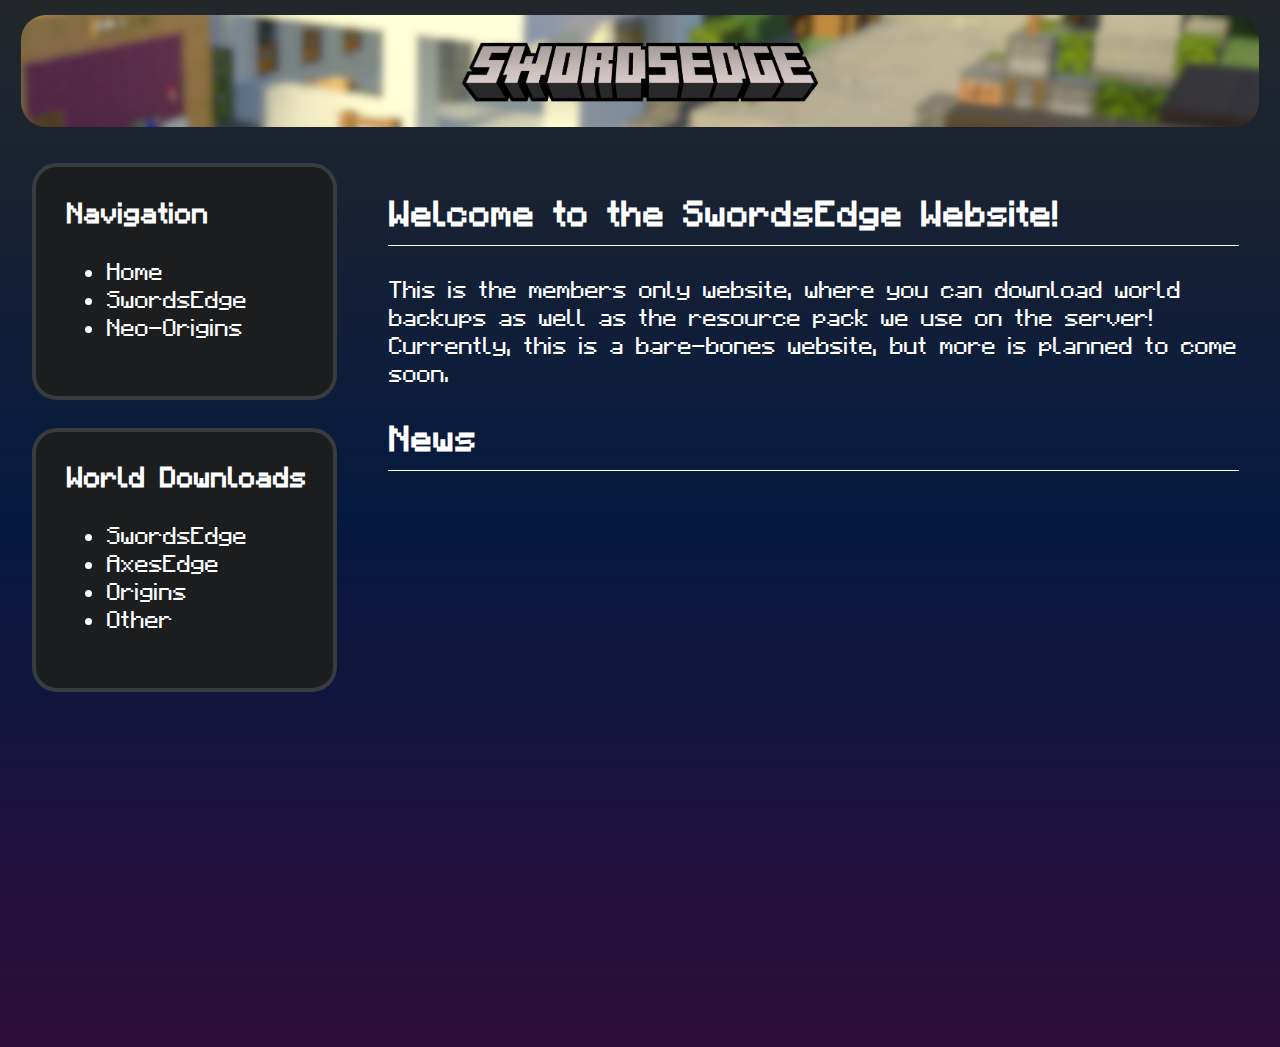
<file: index.html>
<html lang="en">
<head>
    <meta charset="UTF-8">
    <meta name="viewport" content="width=device-width, initial-scale=1.0">
    <title>SwordsEdge Website</title>
    <link rel="stylesheet" href="se_web.css">
    <link rel="icon" type="image/x-icon" href="images/recovery_compass_item.png">
</head>
    <body>
        <header>
            <img id="logo" src="images/title.png" alt="SwordsEdge Logo">
        </header>

        <div id="main">
            <article>
                <h2 class="heading">Welcome to the SwordsEdge Website!</h2>
                <p>This is the members only website, where you can download world backups as well as the resource pack we use on the server! Currently, this is a bare-bones website, but more is planned to come soon.</p>
                <h2 class="heading">News</h2>

            </article>
            <nav>
                <div class="pageNav">
                    <h3>Navigation</h3>
                    <ul>
                        <li><a href="index.html">Home</a></li>
                        <li><a href="swordsedge.html">SwordsEdge</a></li>
                        <li><a href="origins.html">Neo-Origins</a></li>
                    </ul>
                </div>
                <br>
                <div class="pageNav">
                    <h3>World Downloads</h3>
                    <ul>
                        <li><a href="swordsedge_wd.html">SwordsEdge</a></li>
                        <li><a href="axesedge_wd.html">AxesEdge</a></li>
                        <li><a href="origins_wd.html">Origins</a></li>
                        <li><a href="other_wd.html">Other</a></li>
                    </ul>
                </div>
            </nav>
        </div>
    </body>
</html>
</file>
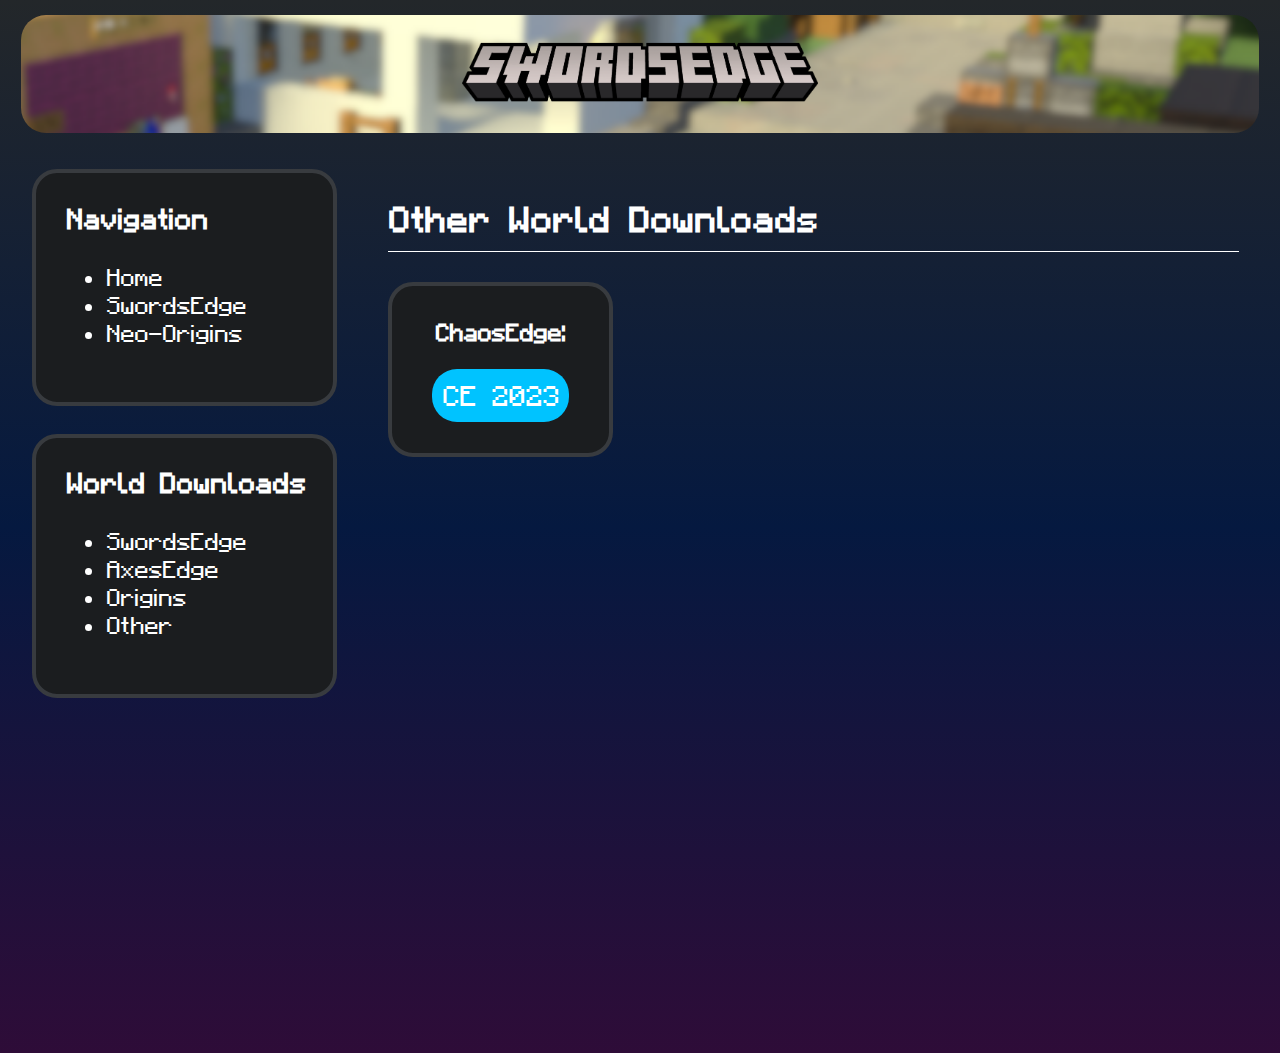
<file: other_wd.html>
<!DOCTYPE html>
<html lang="en">
<head>
    <meta charset="UTF-8">
    <meta name="viewport" content="width=device-width, initial-scale=1.0">
    <title>Other World Downloads</title>
    <link rel="stylesheet" href="se_web.css">
    <link rel="icon" type="image/x-icon" href="images/recovery_compass_item.png">
</head>
<body>
    <header>
        <img id="logo" src="images/title.png" alt="SwordsEdge Logo">
    </header>
  <div id="main">
    <article>
        <h2 class="heading">Other World Downloads</h2>
        <div id="world_container">
            <div id="latest">
                <h4>ChaosEdge:</h4>
                <a href="other/chaosedge.zip" download id="latest_world">CE 2023</a>
            </div>
        </div>
    </article>
    <nav>
        <div class="pageNav">
            <h3>Navigation</h3>
            <ul>
                <li><a href="index.html">Home</a></li>
                <li><a href="swordsedge.html">SwordsEdge</a></li>
                <li><a href="origins.html">Neo-Origins</a></li>
            </ul>
        </div>
        <br>
        <div class="pageNav">
            <h3>World Downloads</h3>
            <ul>
                <li><a href="swordsedge_wd.html">SwordsEdge</a></li>
                <li><a href="axesedge_wd.html">AxesEdge</a></li>
                <li><a href="origins_wd.html">Origins</a></li>
                <li><a href="other_wd.html">Other</a></li>
            </ul>
        </div>
    </nav>
  </div>
</body>
</html>
</file>
<file: se_web.css>
@font-face {
    font-family: mojangles;
    src: url(Mojangles.ttf);
}
* {
    box-sizing: border-box; 
}
body {
    font-family: "mojangles";
    font-size: 18pt;
    background-image: linear-gradient(#23272a, #051940, #2e0c38);
    color: white;
}
#main {
    display: flex;
    min-height: 100vh;
}
#main > article {
    flex: 1;
}
#main > nav {
    flex: 0 0 15vw;

}
#main > nav {
    order: -1;
}
header, article, nav {
    padding: 1em;
}
header {
    margin: 1%;
    border-radius: 25px;
    margin-top: 15px;
    text-align: center;
    padding: 2%;
    background-image: url('images/banner.png');
    background-repeat: no-repeat;
    background-attachment: fixed;
    background-size: cover;
}
#logo {
    width: 30%;
}
.heading {
    border-bottom: 1px solid white;
    padding-bottom: 10px;
    width: 99%;
}
strong , li a:hover, a:active {
    color: #00c3ff;
}
a:link, a:visited {
    color: white;
}
li a:link, a:visited, #JashDuck {
    text-decoration: none;
}
li a:hover, a:active {
    color: #7dcdec;
}
.pageNav{
    padding: 30px;
    padding-top: 1px;
    white-space: nowrap;
}
iframe {
    position: absolute;
    top: 0;
    left: 0;
    bottom: 0;
    right: 0;
    width: 100%;
    height: 100%;
}
.iframe_background, #archived, #latest, .pageNav, .collapsible {
    background-color: #1b1d1f;
    border: 4px solid #383b3f;
    border-radius: 25px;
    margin-right: 1%;
}
.iframe_container {
    position: relative;
    overflow: hidden;
    width: 100%;
    padding-top: 56.25%;

}
.iframe_background {
    padding-left: 10%;
    padding-right: 10%;
}
.worlds, .mods {
    border: 3px solid white;
    text-decoration: none;
    display: inline-block;
    padding: 4px;
    margin: 7px;
}
#archived, #latest {
    padding: 40px;
    margin-bottom: 20px;
    padding-top: 1px;
}
#archived {
    width: 100%;
}
.worlds:hover, .collapsible:hover, .mods:hover {
    background-color: #383b3f;
}
#latest_world {
    text-decoration: none;
    background-color: #00c3ff;
    padding: 10px;
    border-radius: 25px;
    font-size: 22pt;
}
#latest_world:hover {
    background-color:  #00c3ff;
}
#world_container {
    display: flex;
}
#latest {
    white-space: nowrap;
    text-align: center;
}

.mods {
    border-image: linear-gradient( #00c3ff, #9f0c89) 1;
}

/* Collabsible containers */

.collapsible {
    font-family: "mojangles";
    color: white;
    cursor: pointer;
    padding: 25px;
    width: 99%;
    text-align: left;
    font-size: 18pt;
    border: 4px solid #383b3f;
    border-radius: 25px;
    background-color: #1b1d1f;
}
 
.active {
    border-radius: 25px 25px 0px 0px;
    border-bottom: 0px;
}
 
.content {
    display: none;
    padding: 18px;
    width: 99%;
    font-size: 18pt;
    background-color: #1b1d1f;
    border-radius: 0px 0px 25px 25px;
    border: 4px solid #383b3f;
    border-top: 0px;
}

/* Mobile */

@media only screen and (max-width: 1024px) {
    #logo {width: 70%;}
    #main, #world_container {flex-direction: column;}
    .content {line-height: normal; text-align: center;}
    .collapsible:hover {background-color: #131414;}
}

/* Slide show */

* {box-sizing:border-box}

.slideshow-container {
  max-width: 2000px;
  position: relative;
  margin: auto;
}

/* Hide the images by default */
.mySlides {
  display: none;
}

/* Next & previous buttons */
.prev, .next {
  cursor: pointer;
  position: absolute;
  top: 50%;
  width: auto;
  margin-top: -22px;
  padding: 16px;
  color: white;
  font-weight: bold;
  font-size: 18px;
  transition: 0.6s ease;
  border-radius: 0 3px 3px 0;
  user-select: none;
}

/* Position the "next button" to the right */
.next {
  right: 0;
  border-radius: 3px 0 0 3px;
}

.prev:hover, .next:hover {
  background-color: rgba(0,0,0,0.8);
}

/* Caption text */
.text {
  color: #f2f2f2;
  font-size: 15px;
  padding: 8px 12px;
  position: absolute;
  bottom: 8px;
  width: 100%;
  text-align: center;
}

/* Number text (1/3 etc) */
.numbertext {
  color: #f2f2f2;
  font-size: 12px;
  padding: 8px 12px;
  position: absolute;
  top: 8px;
}

.slideshow-image {
    border: 4px solid #383b3f;
    width: 100%;
    border-radius: 25px;
}
</file>
